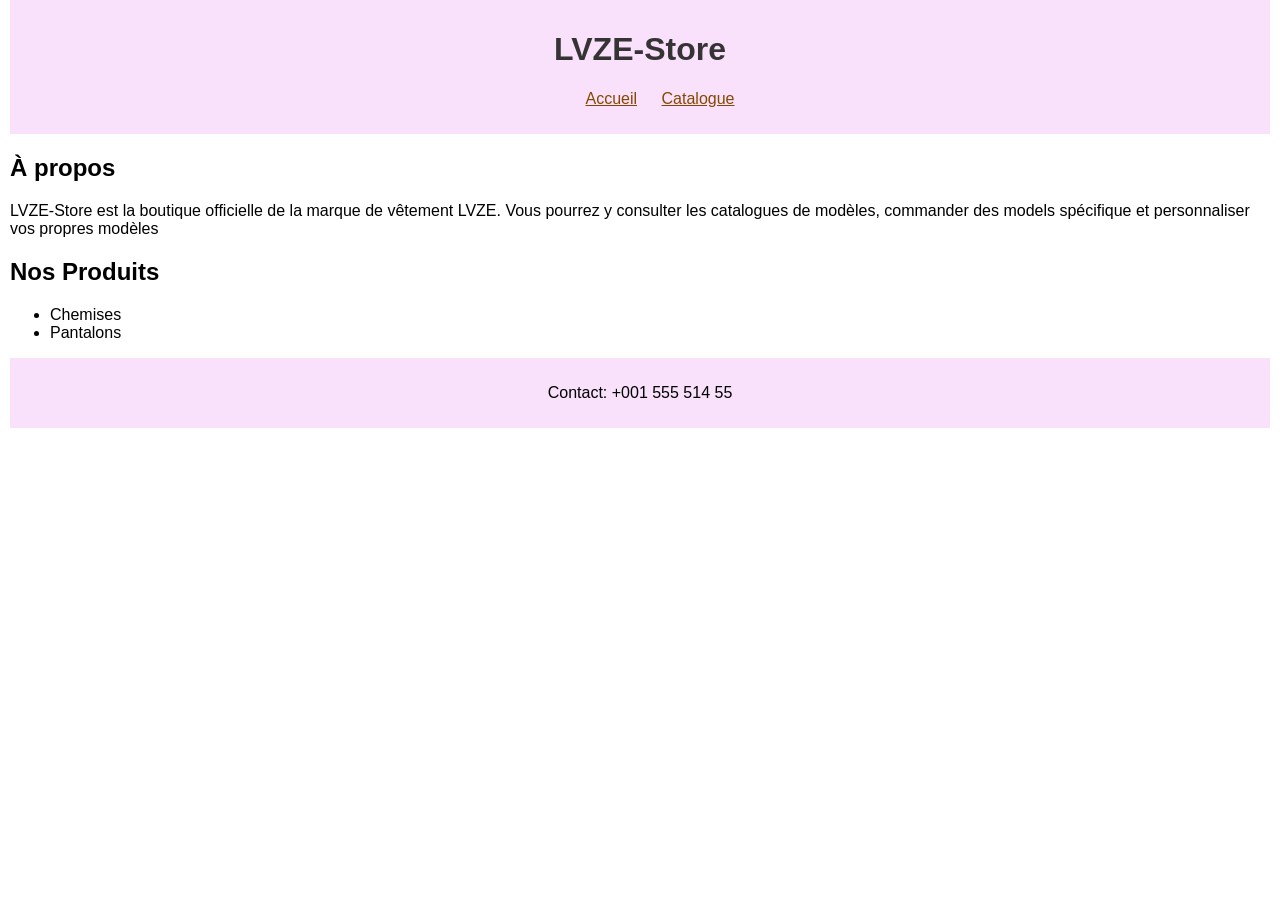
<file: index.html>
<!DOCTYPE html>
<html lang="fr">

<head>
  <meta charset="UTF-8">
  <meta name="viewport" content="width=device-width, initial-scale=1.0">
  <link rel="stylesheet" href="css/styles.css">
  <title>Accueil</title>
</head>

<body>
  <header class="header">
    <h1>LVZE-Store</h1>
    <nav>
      <ul>
        <li>
          <a class="lien-actif" href="./index.html">Accueil</a>
        </li>
        <li>
          <a class="lien-actif" href="./catalogue.html">Catalogue</a>
        </li>
      </ul>
    </nav>
  </header>
  <main>
    <section>
      <h2>À propos</h2>
      <p>
        LVZE-Store est la boutique officielle de la marque de vêtement LVZE. Vous pourrez y consulter les catalogues de
        modèles, commander des models spécifique et personnaliser vos propres modèles
      </p>
    </section>

    <section>
      <h2>Nos Produits</h2>
      <ul>
        <li>Chemises</li>
        <li>Pantalons</li>
      </ul>
    </section>

  </main>
  <footer class="footer">
    <p>Contact: +001 555 514 55</p>
  </footer>
</body>

</html>
</file>
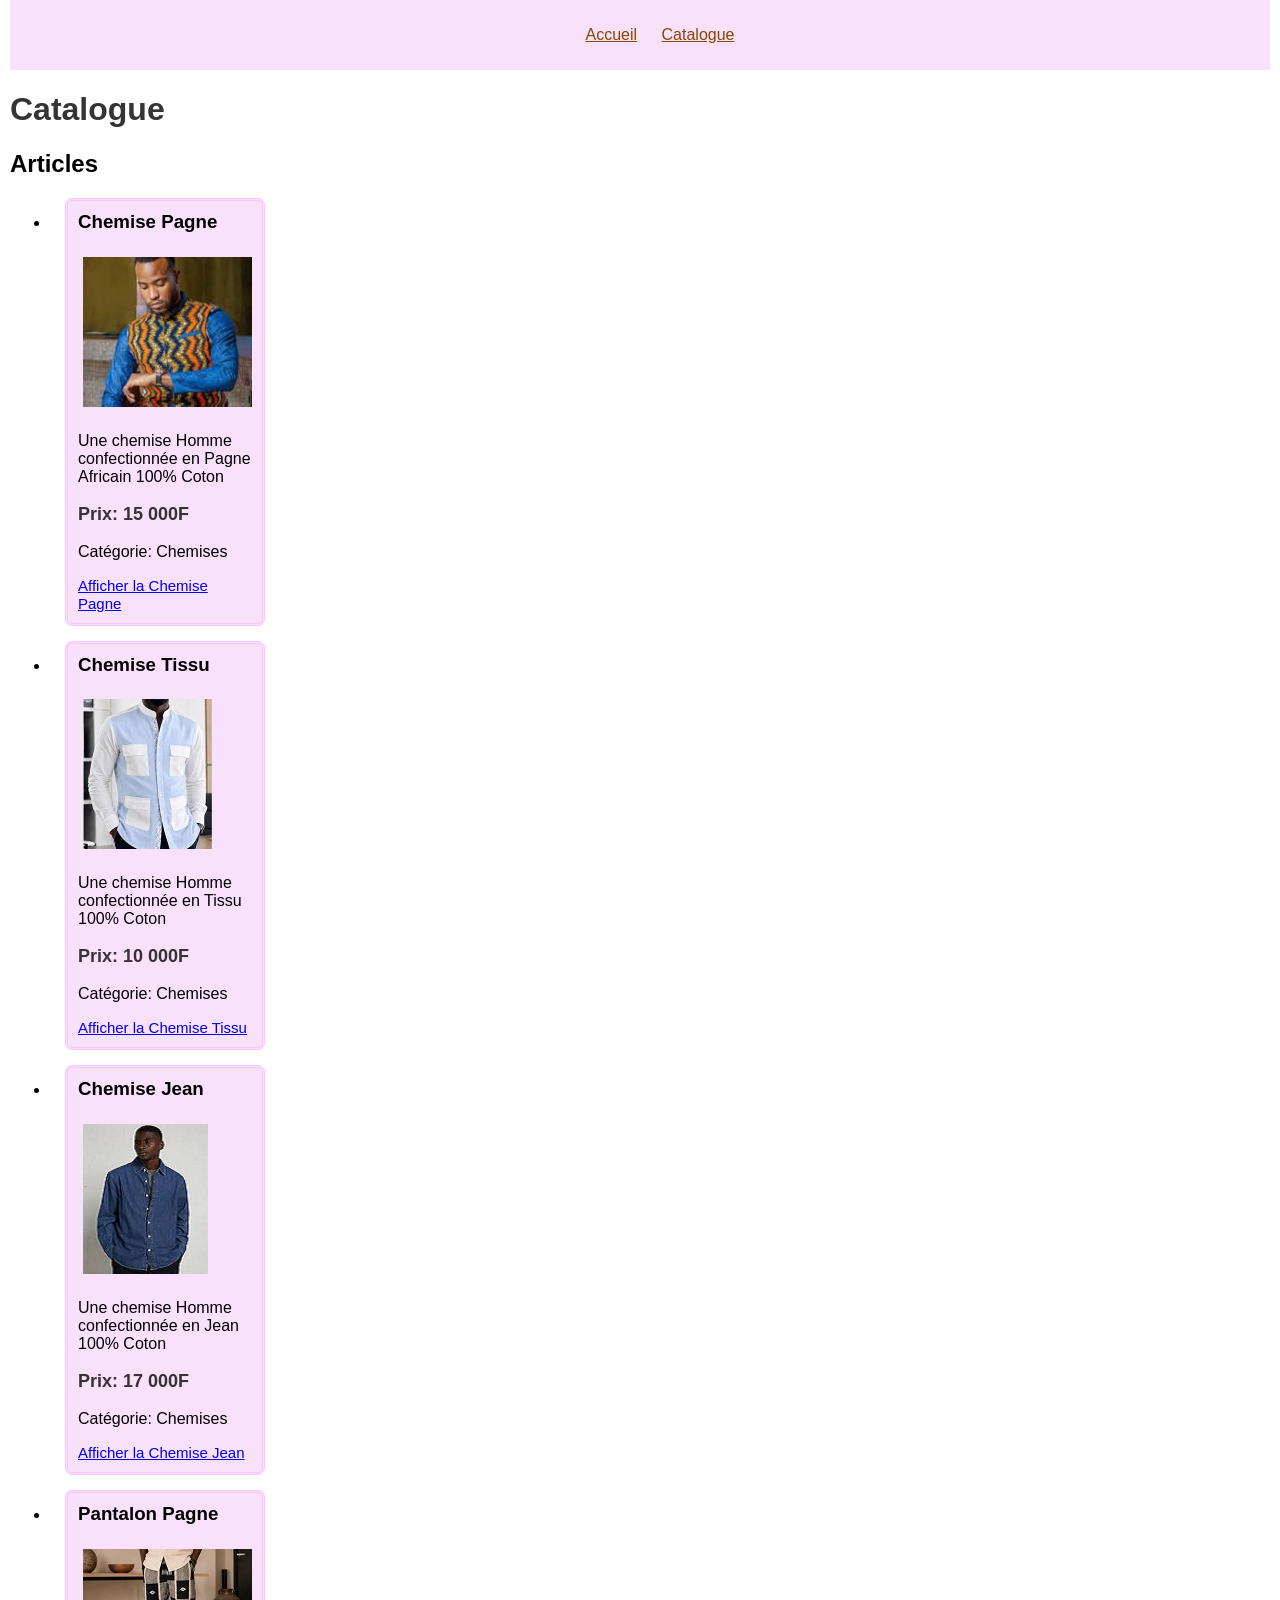
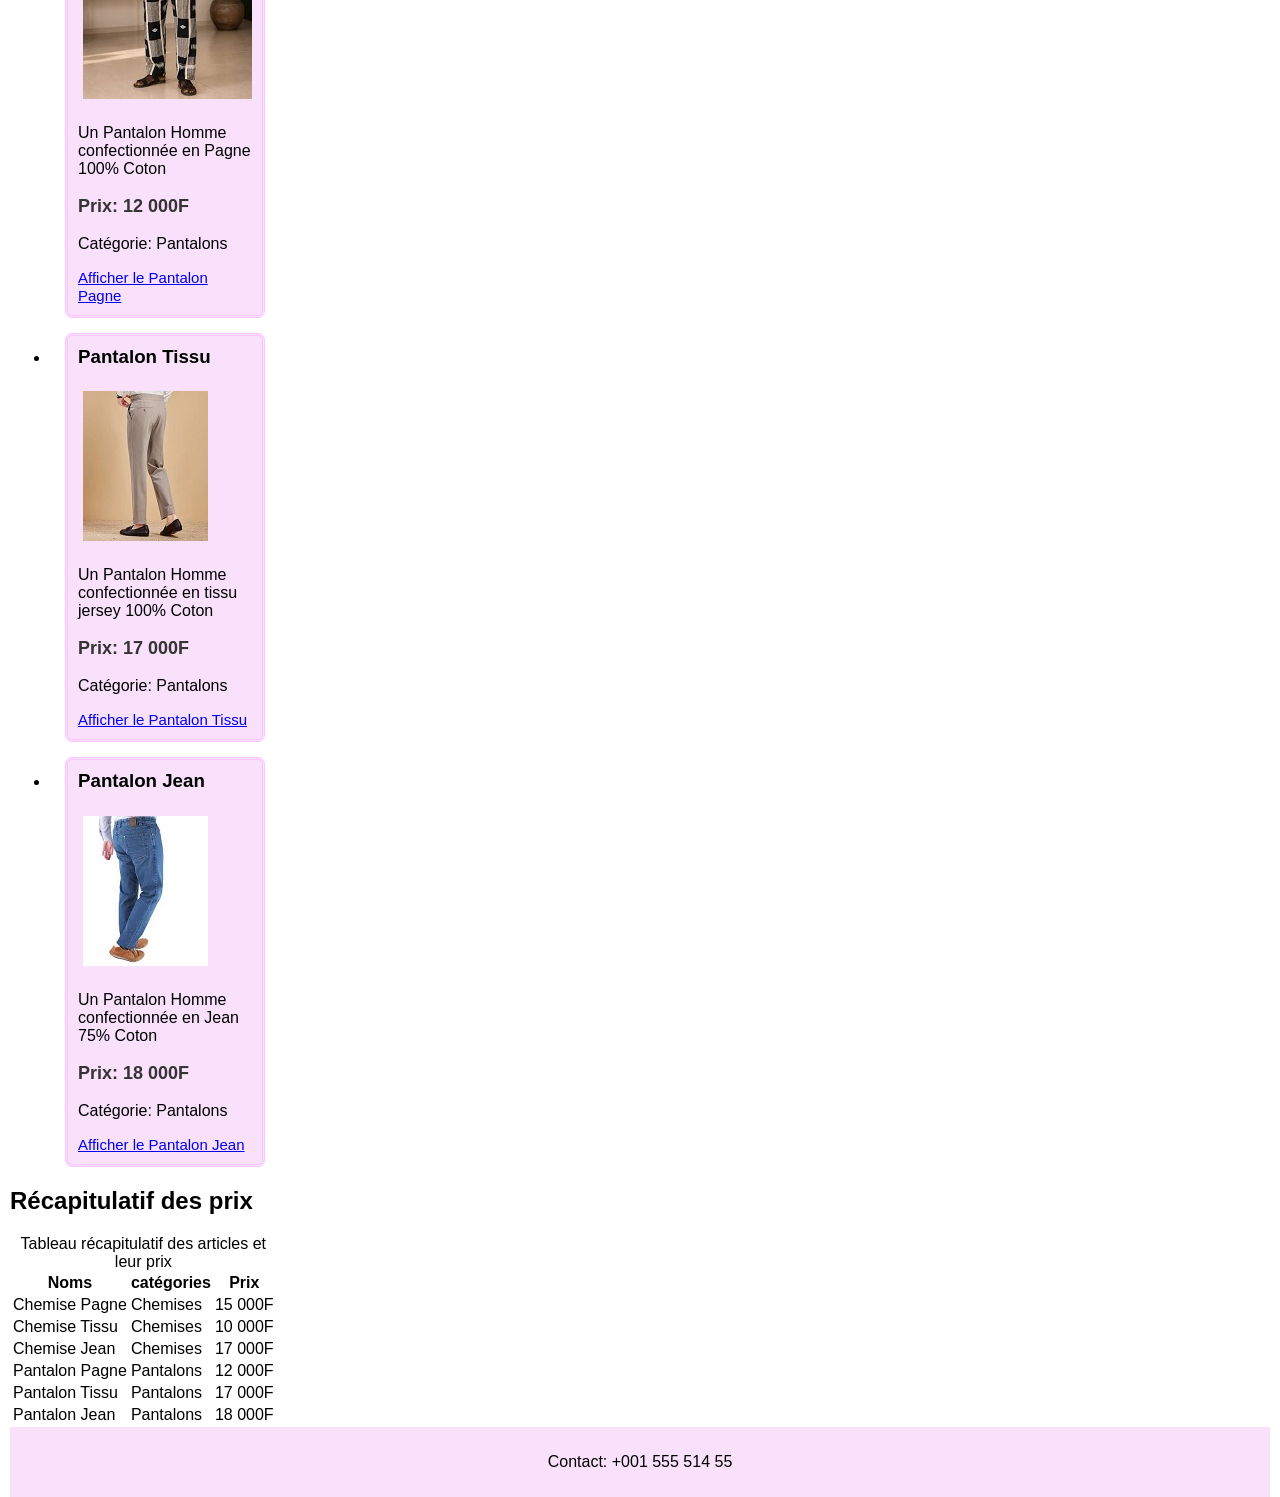
<file: catalogue.html>
<!DOCTYPE html>
<html lang="fr">

<head>
  <meta charset="UTF-8">
  <meta name="viewport" content="width=device-width, initial-scale=1.0">
  <link rel="stylesheet" href="css/styles.css">
  <title>Catalogue</title>
</head>

<body>
  <header class="header">
    <nav>
      <ul>
        <li>
          <a class="lien-actif" href="./index.html">Accueil</a>
        </li>
        <li>
          <a class="lien-actif" href="./catalogue.html">Catalogue</a>
        </li>
      </ul>
    </nav>
  </header>
  <main>
    <h1>Catalogue</h1>

    <section>
      <h2>Articles</h2>
      <ul>
        <li>
          <article class="carte-produit">
            <h3>Chemise Pagne</h3>
            <img src="./images/chem-pagne.jpg" alt="Une chemise confectionnée en Pagne Africain">
            <p>Une chemise Homme confectionnée en Pagne Africain 100% Coton</p>
            <p class="prix">Prix: 15 000F</p>
            <p>Catégorie: Chemises</p>
            <a href="./images/chem-pagne.jpg">Afficher la Chemise Pagne</a>
          </article>
        </li>
        <li>
          <article class="carte-produit">
            <h3>Chemise Tissu</h3>
            <img src="./images/chem-tissu.jpg" alt="Une chemise confectionnée en Tissu">
            <p>Une chemise Homme confectionnée en Tissu 100% Coton</p>
            <p class="prix">Prix: 10 000F</p>
            <p>Catégorie: Chemises</p>
            <a href="./images/chem-tissu.jpg">Afficher la Chemise Tissu</a>
          </article>
        </li>
        <li>
          <article class="carte-produit">
            <h3>Chemise Jean</h3>
            <img src="./images/chem-jean.jpg" alt="Une chemise confectionnée en etoffe Jean">
            <p>Une chemise Homme confectionnée en Jean 100% Coton</p>
            <p class="prix">Prix: 17 000F</p>
            <p>Catégorie: Chemises</p>
            <a href="./images/chem-jean.jpg">Afficher la Chemise Jean</a>
          </article>
        </li>
        <li>
          <article class="carte-produit">
            <h3>Pantalon Pagne</h3>
            <img src="./images/pant-pagne.jpg" alt="Un Pantalon cousu en etoffe Pagne">
            <p>Un Pantalon Homme confectionnée en Pagne 100% Coton</p>
            <p class="prix">Prix: 12 000F</p>
            <p>Catégorie: Pantalons</p>
            <a href="./images/pant-pagne.jpg">Afficher le Pantalon Pagne</a>
          </article>
        </li>
        <li>
          <article class="carte-produit">
            <h3>Pantalon Tissu</h3>
            <img src="./images/pant-tissu.jpg" alt="Un Pantalon cousu en etoffe Tissu">
            <p>Un Pantalon Homme confectionnée en tissu jersey 100% Coton</p>
            <p class="prix">Prix: 17 000F</p>
            <p>Catégorie: Pantalons</p>
            <a href="./images/pant-tissu.jpg">Afficher le Pantalon Tissu</a>
          </article>
        </li>
        <li>
          <article class="carte-produit">
            <h3>Pantalon Jean</h3>
            <img src="./images/pant-jean.jpg" alt="Un Pantalon cousu en etoffe Jean">
            <p>Un Pantalon Homme confectionnée en Jean 75% Coton</p>
            <p class="prix">Prix: 18 000F</p>
            <p>Catégorie: Pantalons</p>
            <a href="./images/pant-jean.jpg">Afficher le Pantalon Jean</a>
          </article>
        </li>
      </ul>
    </section>

    <section>
      <h2>Récapitulatif des prix</h2>
      <table>
        <caption>
          Tableau récapitulatif des articles et leur prix
        </caption>
        <thead>
          <tr>
            <th scope="col">Noms</th>
            <th scope="col">catégories</th>
            <th scope="col">Prix</th>
          </tr>
        </thead>
        <tbody>
          <tr>
            <td>Chemise Pagne</td>
            <td>Chemises</td>
            <td>15 000F</td>
          </tr>
          <tr>
            <td>Chemise Tissu</td>
            <td>Chemises</td>
            <td>10 000F</td>
          </tr>
          <tr>
            <td>Chemise Jean</td>
            <td>Chemises</td>
            <td>17 000F</td>
          </tr>
          <tr>
            <td>Pantalon Pagne</td>
            <td>Pantalons</td>
            <td>12 000F</td>
          </tr>
          <tr>
            <td>Pantalon Tissu</td>
            <td>Pantalons</td>
            <td>17 000F</td>
          </tr>
          <tr>
            <td>Pantalon Jean</td>
            <td>Pantalons</td>
            <td>18 000F</td>
          </tr>
        </tbody>
      </table>
    </section>

  </main>
  <footer class="footer">
    <p>Contact: +001 555 514 55</p>
  </footer>
</body>

</html>
</file>
<file: css/styles.css>
*{
   box-sizing: border-box;
}
body{
  font-family: "Arial", "Helvetica Neue", Helvetica, sans-serif;
  color: rgb(0, 0, 0);
  margin: 0 10px;
  padding: 0;
}
h1{
  color: rgb(53, 51, 51);
}
.carte-produit{
  width: 200px;
  padding: 10px;
  margin: 15px;
  background-color: rgb(249, 225, 252);
  border: 3px double #f8c5ff;
  border-radius: 7px;
}
.carte-produit h3{
  margin-top: 0;
}
.carte-produit a{
  font-size: 15px;
}
.carte-produit img{
  max-width :169px;
  height: 150px;
  margin: 5px;
}
.lien-actif, nav a {
  color: rgb(133, 71, 0);
}
.prix{
  color: rgb(53, 51, 51);
  font-size: 18px;
  font-weight: bold;
}
.header{
  padding: 10px;
  background-color: rgb(249, 225, 252);
  text-align: center;
}
.header ul li{
  display: inline;
  padding: 0 10px;
}
.footer{
  padding: 10px;
  background-color: rgb(249, 225, 252);
  text-align: center;
}
</file>
